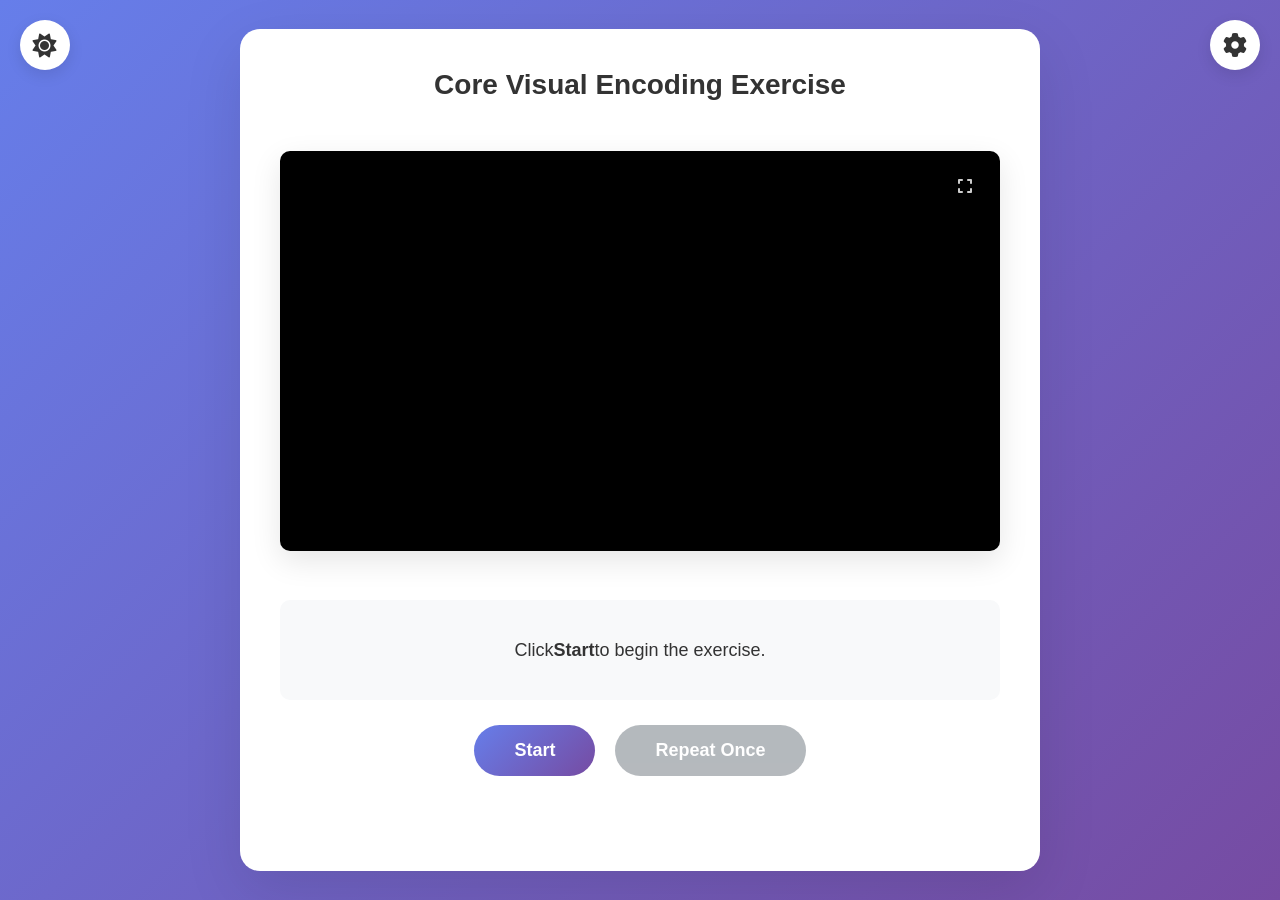
<file: index.html>
<!DOCTYPE html>
<html lang="en">
<head>
  <meta charset="UTF-8">
  <title>Core Visual Encoding Exercise</title>
  <link rel="stylesheet" href="style.css">
  <link rel="stylesheet" href="https://cdnjs.cloudflare.com/ajax/libs/font-awesome/6.4.0/css/all.min.css">
</head>
<body class="light-mode">
  <!-- Theme Toggle -->
  <div id="themeToggle" class="theme-toggle">
    <i class="fas fa-sun"></i>
    <i class="fas fa-moon hidden"></i>
  </div>

  <!-- Settings icon -->
  <div id="settings" class="settings-icon">
    <i class="fas fa-cog"></i>
  </div>

  <!-- Settings panel -->
  <div id="settingsPanel" class="settings-panel hidden">
    <div class="settings-group">
      <label for="viewTime">View Time: <span id="viewTimeValue">30</span>s</label>
      <input type="range" id="viewTime" min="10" max="60" value="30" step="5">
    </div>
  
    <div class="settings-group">
      <label for="rebuildTime">Rebuild Time: <span id="rebuildTimeValue">20</span>s</label>
      <input type="range" id="rebuildTime" min="5" max="40" value="20" step="5">
    </div>
  
    <div class="settings-group preset-buttons">
      <button class="preset-btn" data-view="15" data-rebuild="10">Short</button>
      <button class="preset-btn active" data-view="30" data-rebuild="20">Medium</button>
      <button class="preset-btn" data-view="45" data-rebuild="30">Long</button>
    </div>
  </div>

  <div class="container">
    <h1>Core Visual Encoding Exercise</h1>

    <!-- Image container -->
    <div class="image-container" id="imageContainer">
      <img id="randomImage" alt="Random Image for Visualization">
      
      <!-- Fullscreen-only UI elements -->
      <button id="fullscreenBtn" class="fullscreen-btn" title="Toggle Fullscreen">
        <i class="fas fa-expand fullscreen-icon"></i>
        <i class="fas fa-compress exit-fullscreen-icon hidden"></i>
      </button>
      
      <button id="repeatBtn" class="repeat-btn hidden">
        <i class="fas fa-redo"></i> Repeat Once
      </button>
      
      <div id="fullscreenTimer" class="fullscreen-timer hidden"></div>
    </div>

    <div class="instructions" id="instructions">
      Click <strong> Start </strong> to begin the exercise.
    </div>

    <div class="buttons">
      <button id="startBtn" class="primary-btn">Start</button>
      <button id="nextBtn" class="secondary-btn" disabled>Repeat Once</button>
    </div>

    <div class="timer" id="timer"></div>
  </div>

  <script src="script.js"></script>
</body>
</html>
</file>
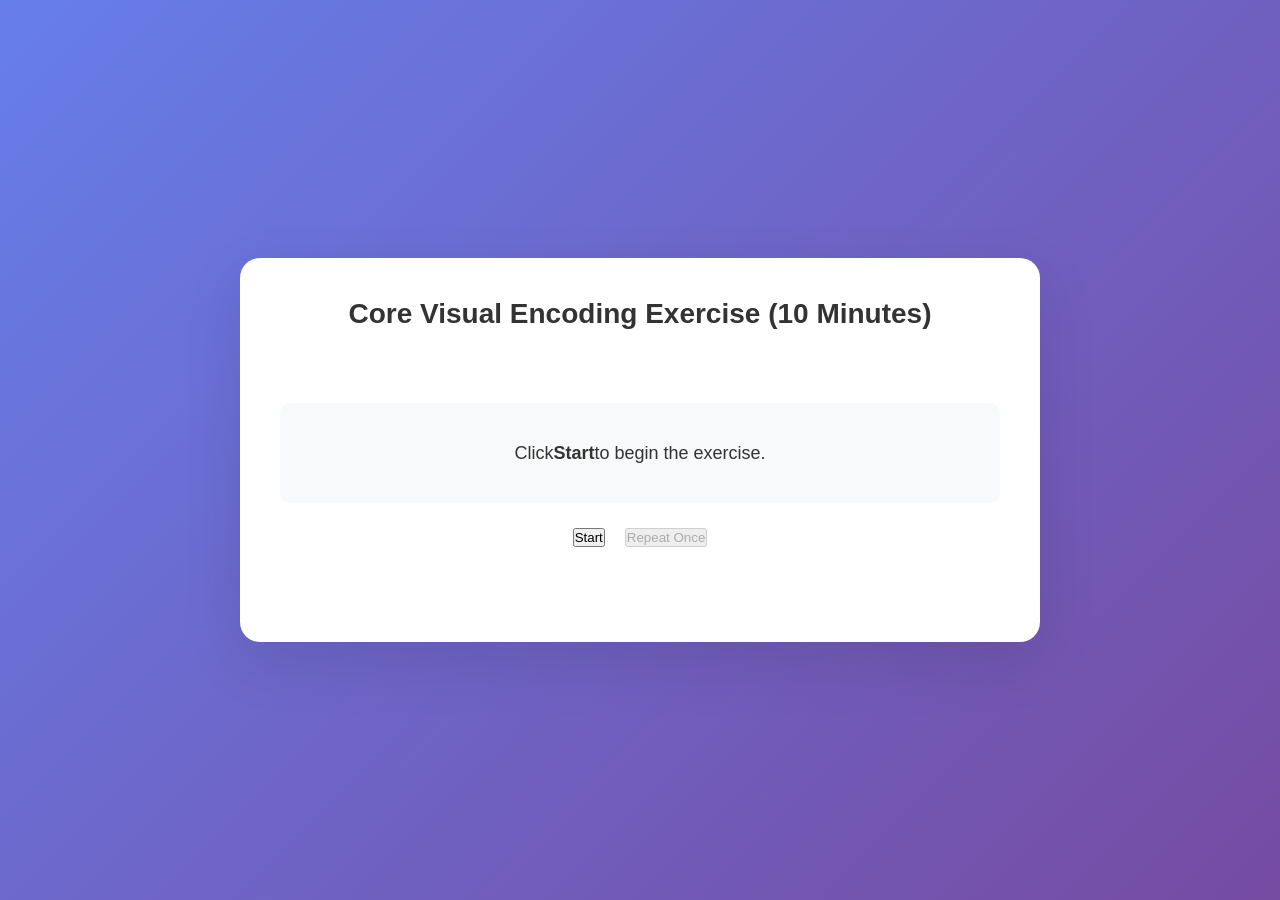
<file: main.html>
<!DOCTYPE html>
<html lang="en">
  <head>
  <meta charset="UTF-8">
  <title>Core Visual Encoding Exercise</title>
  <link rel="stylesheet" href="style.css">
</head>
<body>
  <div class="container">
    <h1>Core Visual Encoding Exercise (10 Minutes)</h1>

    <div id="image-container">
      <img id="randomImage" alt="Random visual stimulus" />
    </div>

    <div class="instructions" id="instructions">
      Click <strong>Start</strong> to begin the exercise.
    </div>

    <div class="buttons">
      <button id="startBtn">Start</button>
      <button id="nextBtn" disabled>Repeat Once</button>
    </div>

    <div class="timer" id="timer"></div>
  </div>
  
  <script src="script.js"></script>
</body>
</html>
</file>
<file: style.css>
/* CSS Variables for Themes */
:root {
  --primary-bg: linear-gradient(135deg, #667eea 0%, #764ba2 100%);
  --secondary-bg: #f8f9fa;
  --text-color: #333;
  --card-bg: white;
  --btn-primary: linear-gradient(135deg, #667eea 0%, #764ba2 100%);
  --btn-secondary: #6c757d;
  --btn-hover: #5a6268;
  --instructions-bg: #f8f9fa;
  --shadow-color: rgba(0, 0, 0, 0.1);
  --settings-bg: rgba(0, 0, 0, 0.9);
}

/* Dark Mode Variables */
body.dark-mode {
  --primary-bg: linear-gradient(135deg, #2d3748 0%, #4a5568 100%);
  --secondary-bg: #1a202c;
  --text-color: #e2e8f0;
  --card-bg: #2d3748;
  --btn-primary: linear-gradient(135deg, #4299e1 0%, #667eea 100%);
  --btn-secondary: #4a5568;
  --btn-hover: #718096;
  --instructions-bg: #4a5568;
  --shadow-color: rgba(0, 0, 0, 0.3);
  --settings-bg: rgba(45, 55, 72, 0.95);
}

/* FIX: CRITICAL - Full viewport */
html, body {
  margin: 0;
  padding: 0;
  width: 100%;
  height: 100%;
}

/* Reset and base styles */
* {
  margin: 0;
  padding: 0;
  box-sizing: border-box;
}

body {
  font-family: -apple-system, BlinkMacSystemFont, 'Segoe UI', Roboto, Oxygen, Ubuntu, sans-serif;
  background: var(--primary-bg);
  color: var(--text-color);
  min-height: 100vh;
  display: flex;
  justify-content: center;
  align-items: center;
  padding: 20px;
  transition: all 0.3s ease;
}

.container {
  background: var(--card-bg);
  border-radius: 20px;
  padding: 40px;
  box-shadow: 0 20px 60px var(--shadow-color);
  max-width: 800px;
  width: 100%;
  text-align: center;
  transition: all 0.3s ease;
}

h1 {
  color: var(--text-color);
  margin-bottom: 30px;
  font-size: 28px;
}

/* Image container */
.image-container {
  position: relative;
  display: inline-block;
  max-width: 100%;
  margin: 20px auto;
  border-radius: 10px;
  overflow: hidden;
  box-shadow: 0 10px 30px var(--shadow-color);
  background: #000;
  width: 100%;
  height: 400px;
}

#randomImage {
  width: 100%;
  height: 100%;
  display: block;
  opacity: 0;
  transition: opacity 0.5s ease;
  border-radius: 10px;
  object-fit: cover;
}

#randomImage.loaded {
  opacity: 1;
}

/* Fullscreen button */
.fullscreen-btn {
  position: absolute;
  top: 15px;
  right: 15px;
  background: rgba(0, 0, 0, 0.7);
  color: white;
  border: none;
  border-radius: 5px;
  width: 40px;
  height: 40px;
  cursor: pointer;
  display: flex;
  align-items: center;
  justify-content: center;
  font-size: 16px;
  z-index: 10;
  transition: all 0.3s ease;
  opacity: 0.8;
}

.fullscreen-btn:hover {
  background: rgba(0, 0, 0, 0.9);
  opacity: 1;
  transform: scale(1.1);
}

/* Repeat button (only visible in fullscreen) */
.repeat-btn {
  position: fixed;
  bottom: 30px;
  right: 30px;
  padding: 12px 24px;
  font-size: 16px;
  border-radius: 30px;
  border: none;
  cursor: pointer;
  background: #4c93af;
  color: white;
  z-index: 1001;
  display: flex;
  align-items: center;
  gap: 8px;
  box-shadow: 0 5px 15px rgba(0, 0, 0, 0.3);
  transition: all 0.3s ease;
}

.repeat-btn:hover:not(:disabled) {
  background: #45a049;
  transform: translateY(-2px);
}

.repeat-btn:disabled {
  opacity: 0.5;
  cursor: not-allowed;
}

/* Fullscreen timer */
.fullscreen-timer {
  position: fixed;
  top: 30px;
  left: 50%;
  transform: translateX(-50%);
  font-size: 28px;
  font-weight: bold;
  color: white;
  z-index: 1001;
  background: rgba(0, 0, 0, 0.7);
  padding: 10px 20px;
  border-radius: 10px;
  text-shadow: 0 2px 4px rgba(0, 0, 0, 0.5);
}

.fullscreen-icon, .exit-fullscreen-icon {
  transition: opacity 0.3s ease;
}

/* Instructions */
.instructions {
  background: var(--instructions-bg);
  border-radius: 10px;
  padding: 20px;
  margin: 25px 0;
  font-size: 18px;
  line-height: 1.6;
  color: var(--text-color);
  min-height: 100px;
  display: flex;
  align-items: center;
  justify-content: center;
  transition: all 0.3s ease;
}

/* Buttons */
.buttons {
  display: flex;
  gap: 20px;
  justify-content: center;
  margin: 25px 0;
}

.primary-btn, .secondary-btn {
  padding: 15px 40px;
  font-size: 18px;
  font-weight: 600;
  border: none;
  border-radius: 50px;
  cursor: pointer;
  transition: all 0.3s ease;
}

.primary-btn {
  background: var(--btn-primary);
  color: white;
}

.secondary-btn {
  background: var(--btn-secondary);
  color: white;
}

.secondary-btn:disabled {
  opacity: 0.5;
  cursor: not-allowed;
}

.primary-btn:hover:not(:disabled),
.secondary-btn:hover:not(:disabled) {
  transform: translateY(-2px);
  box-shadow: 0 10px 20px var(--shadow-color);
}

/* Timer */
.timer {
  font-size: 24px;
  font-weight: bold;
  color: #3c9ae7;
  min-height: 30px;
  margin-top: 20px;
}

/* Theme Toggle */
.theme-toggle {
  position: fixed;
  top: 20px;
  left: 20px;
  font-size: 24px;
  cursor: pointer;
  background: var(--card-bg);
  width: 50px;
  height: 50px;
  border-radius: 50%;
  display: flex;
  align-items: center;
  justify-content: center;
  z-index: 1000;
  transition: all 0.3s ease;
  box-shadow: 0 5px 15px var(--shadow-color);
  color: var(--text-color);
}

.theme-toggle:hover {
  transform: rotate(30deg);
}

/* Settings icon */
.settings-icon {
  position: fixed;
  top: 20px;
  right: 20px;
  font-size: 24px;
  cursor: pointer;
  background: var(--card-bg);
  width: 50px;
  height: 50px;
  border-radius: 50%;
  display: flex;
  align-items: center;
  justify-content: center;
  z-index: 1000;
  transition: all 0.3s ease;
  box-shadow: 0 5px 15px var(--shadow-color);
  color: var(--text-color);
}

.settings-icon:hover {
  transform: rotate(30deg);
}

/* Settings panel */
.settings-panel {
  position: fixed;
  top: 85px;
  right: 20px;
  background: var(--settings-bg);
  padding: 20px;
  border-radius: 10px;
  width: 280px;
  z-index: 1000;
  box-shadow: 0 4px 20px var(--shadow-color);
  border: 1px solid #444;
}

.settings-group {
  margin-bottom: 20px;
}

.settings-group label {
  display: block;
  color: white;
  margin-bottom: 8px;
  font-size: 14px;
}

/* Sliders */
input[type="range"] {
  width: 100%;
  height: 8px;
  -webkit-appearance: none;
  appearance: none;
  background: #333;
  border-radius: 4px;
  outline: none;
}

input[type="range"]::-webkit-slider-thumb {
  -webkit-appearance: none;
  width: 20px;
  height: 20px;
  background: #4CAF50;
  border-radius: 50%;
  cursor: pointer;
  border: 2px solid white;
}

input[type="range"]::-moz-range-thumb {
  width: 20px;
  height: 20px;
  background: #4ca3af;
  border-radius: 50%;
  cursor: pointer;
  border: 2px solid white;
}

/* Preset buttons */
.preset-buttons {
  display: flex;
  gap: 10px;
  margin-top: 25px;
}

.preset-btn {
  flex: 1;
  padding: 8px 12px;
  background: #333;
  color: white;
  border: 1px solid #555;
  border-radius: 5px;
  cursor: pointer;
  transition: all 0.2s ease;
}

.preset-btn:hover {
  background: #444;
}

.preset-btn.active {
  background: hwb(177 30% 31%);
  border-color: hwb(177 30% 31%);
}

/* Utility classes */
.hidden {
  display: none !important;
}

/* FIXED FULLSCREEN STYLES */
:fullscreen .image-container,
:-webkit-full-screen .image-container,
:-moz-full-screen .image-container {
  width: 100vw !important;
  height: 100vh !important;
  display: flex !important;
  align-items: center !important;
  justify-content: center !important;
  background: black !important;
  border-radius: 0 !important;
  margin: 0 !important;
  padding: 0 !important;
  position: fixed !important;
  top: 0 !important;
  left: 0 !important;
  z-index: 99999 !important;
}

:fullscreen #randomImage,
:-webkit-full-screen #randomImage,
:-moz-full-screen #randomImage {
  width: 100% !important;
  height: 100% !important;
  object-fit: contain !important;
  max-width: none !important;
  max-height: none !important;
}

:fullscreen .fullscreen-btn,
:-webkit-full-screen .fullscreen-btn,
:-moz-full-screen .fullscreen-btn {
  position: fixed !important;
  top: 30px !important;
  right: 30px !important;
  z-index: 100000 !important;
}

/* Show fullscreen-only elements */
:fullscreen .repeat-btn,
:-webkit-full-screen .repeat-btn,
:-moz-full-screen .repeat-btn {
  display: flex !important;
}

:fullscreen .fullscreen-timer,
:-webkit-full-screen .fullscreen-timer,
:-moz-full-screen .fullscreen-timer {
  display: block !important;
}
</file>
